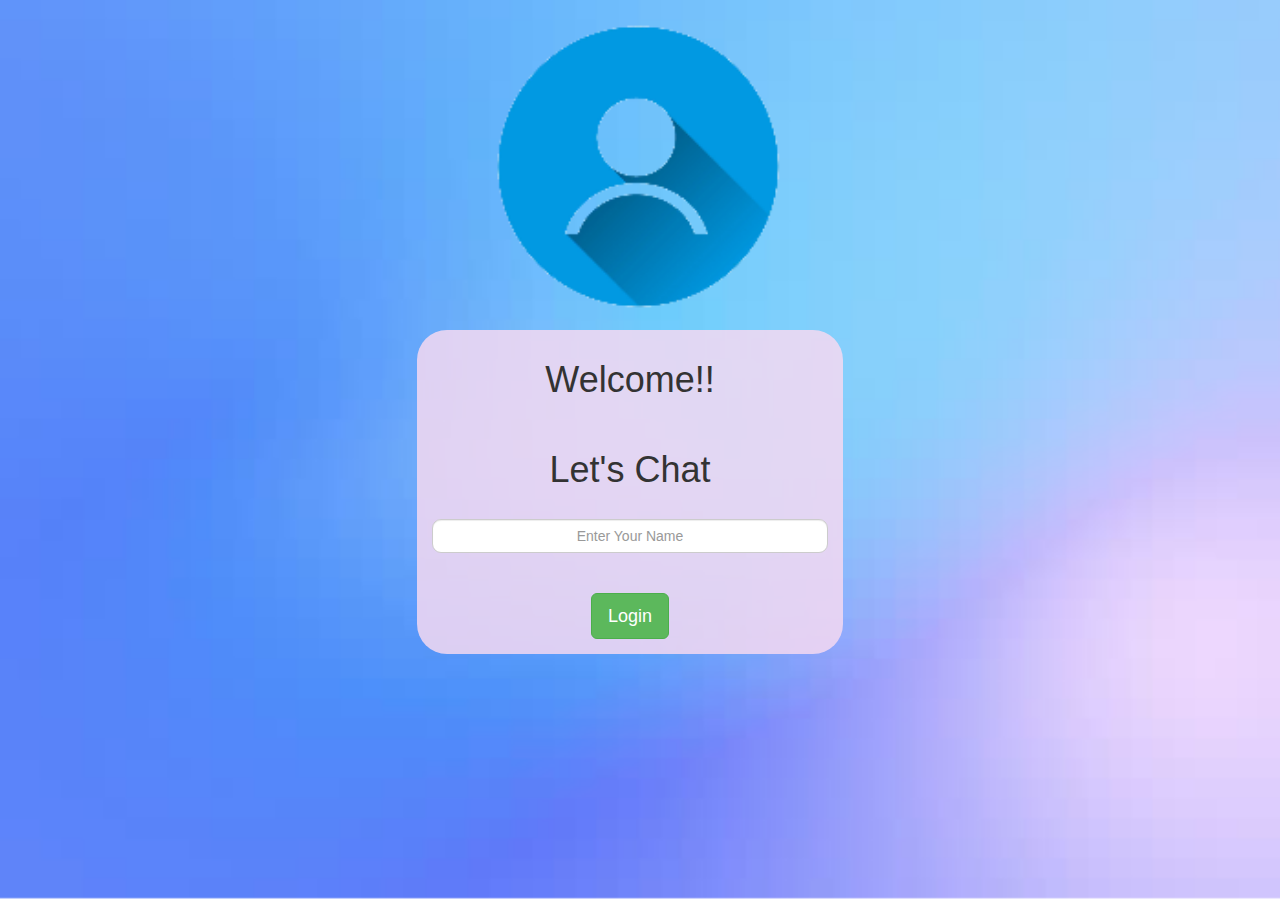
<file: index.html>
<html>
    <head>
        <title>Let's Chat</title>

        <meta name="viewport" content="width=device-width, initial-scale=1">
<link rel="stylesheet" href="https://maxcdn.bootstrapcdn.com/bootstrap/3.4.0/css/bootstrap.min.css">
<script src="https://ajax.googleapis.com/ajax/libs/jquery/3.4.1/jquery.min.js"></script>
<script src="https://maxcdn.bootstrapcdn.com/bootstrap/3.4.0/js/bootstrap.min.js"></script>
    </head>

    <body id="Login_Page">

        <center>
            
            <div id="login_div" class="login_1 col-lg-4 col-md-8 col-sm-8 col-xs-11">
                <h1 id="welcome">Welcome!!</h1>
                <br>
                <h1 id="chat"> Let's Chat</h1>
                <br>
                <input id="username" class="form-control" type="text" placeholder="Enter Your Name">
                <br> <br>
                <button id="login_btn" onclick="adduser()" class="btn btn-success btn-lg">Login</button>
            </div>
        </center>
        <link rel="stylesheet" type="text/css" href="style.css">
    <script src="Kwitter.js"></script>
    </body>
</html>
</file>
<file: style.css>
#Login_Page
{
    background-image:url("real\ background\ 2.png");
    background-position:center;
    background-size:cover;

}

#login_div{
    margin-top: 330px;
    margin-right: 20px;
    background-color:rgba(245, 217, 241, 0.842);
	border-radius: 30px;
    text-align: center;
    float:none;
}

#login_btn{
    margin-bottom: 15px;
}

#welcome{
    padding-top: 30px;
}

#username{
    border-radius: 9px;
    text-align: center;
}

#logout_btn{
    float: right;
    margin-top: 40px;
    margin-right: 120px;
}

#Kwitter_Page , #kwitter_page {
    background-image:url("Kwitter_background.jpg");
    background-position:center;
    background-size:cover; 
}

#Kwitter_lbl{
    color: white;
    margin-top: 100px;
    margin-right: 50px;
    font-family: 'Yeon Sung';
    font-size: 45px;
    letter-spacing: 10px;
}

#welcome_user{
    color: white;
    margin-right: 52px;
    margin-top: 50px;
}

#rooms_names{
    margin-right: 50px;
    margin-top: 50px;
    font-weight: bold;
    font-family:Georgia, 'Times New Roman', Times, serif;
}

.input_div_room_page
{
	width: 60%;
}

#RoomName_input{
    border-radius: 9px;
    text-align: center;
}

#add_room{
    margin-right: 40px;
    margin-top: 20px;
}

#output
{
	padding: 10px;
     width:80%;
     background: rgba(255,255,255,0.8);
     border-radius: 15px;
}

.room_name
{
	cursor: pointer;
	font-size: 20px;
}

#back{
    float: left;
    margin-top: 5px;
}

#logout{
    float: right;
    margin-top: 5px;
}

.header img
{
	width: 80px;margin-left: -15px;
}

.header
{
	color: white;font-family: 'Yeon Sung';font-size: 45px;letter-spacing: 10px;margin-top: 80px;
}

.input_div_message_page
{
	position: fixed;
    bottom: 0px;
    width: 100%;
    background: rgba(255,255,255,0.8);
}

.input_div_message_page button
{
	margin-top: 15px;
	width: 30%; 
}
</file>
